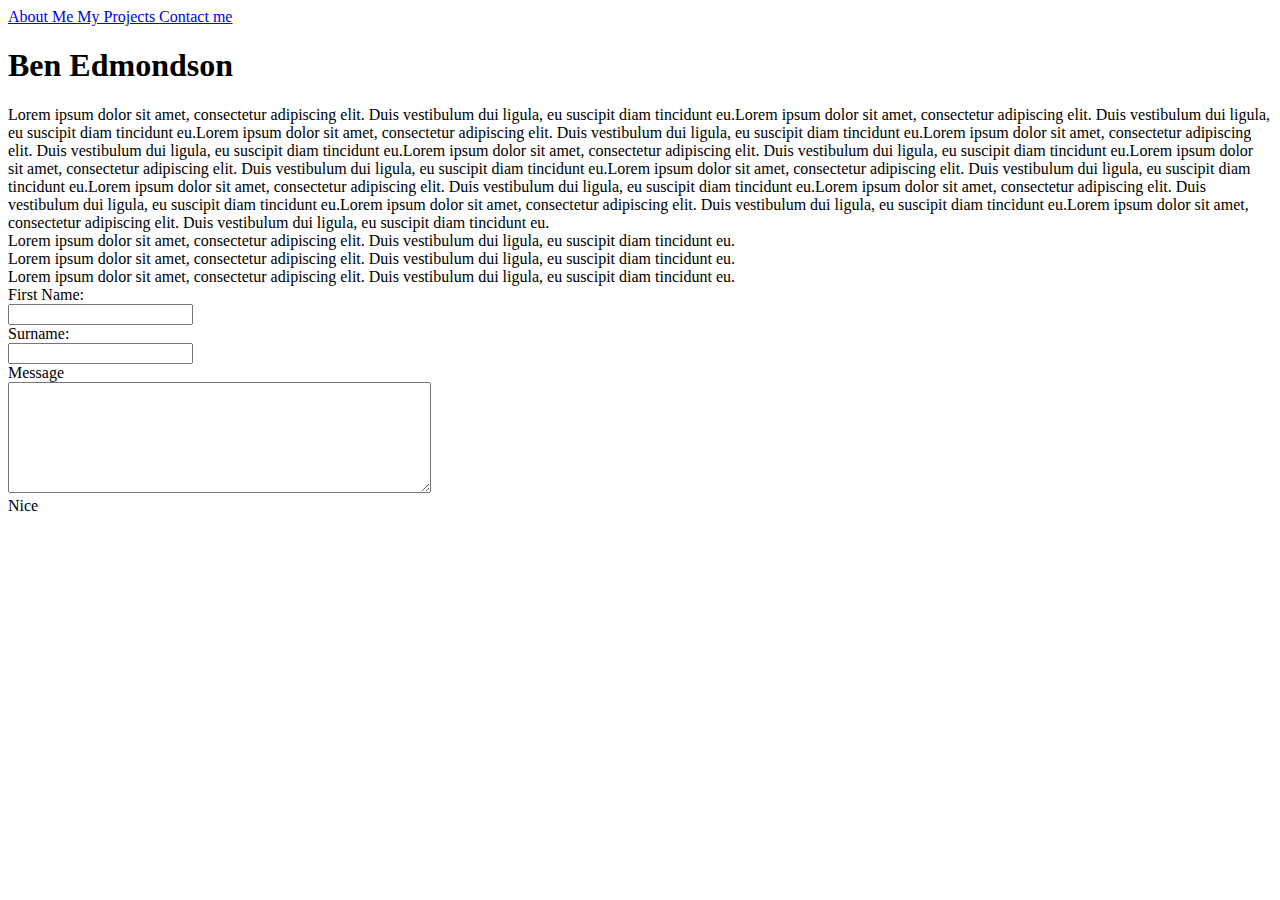
<file: Homepage.html>
<!DOCTYPE html>
<html lang="en">
<head>
    <meta charset="UTF-8">
    <meta http-equiv="X-UA-Compatible" content="IE=edge">
    <meta name="viewport" content="width=device-width, initial-scale=1.0">
    <link rel="stylesheet" href="Assets/core.css" type = "text/css">
    <link rel="preconnect" href="https://fonts.googleapis.com">
    <link rel="preconnect" href="https://fonts.gstatic.com" crossorigin>
    <link href="https://fonts.googleapis.com/css2?family=Lora:wght@400;500&display=swap" rel="stylesheet">
    <link rel="preconnect" href="https://fonts.googleapis.com">
<link rel="preconnect" href="https://fonts.gstatic.com" crossorigin>
<link href="https://fonts.googleapis.com/css2?family=Benne&display=swap" rel="stylesheet">
    <title>Ben Edmondson's Portfolio</title>
</head>
<body>
    <div class="navbar">
        <a href="#aboutme">About Me              </a>
        <a href="#projects"> My Projects         </a>
        <a href="#contact">Contact me            </a>
    
    </div>

<header>
    <h1>Ben Edmondson</h1>
</header>

<section class="aboutme">
    <article class="aboutme">
        Lorem ipsum dolor sit amet, consectetur adipiscing elit. Duis vestibulum dui ligula,
        eu suscipit diam tincidunt eu.Lorem ipsum dolor sit amet, consectetur adipiscing elit. Duis vestibulum dui ligula,
        eu suscipit diam tincidunt eu.Lorem ipsum dolor sit amet, consectetur adipiscing elit. Duis vestibulum dui ligula,
        eu suscipit diam tincidunt eu.Lorem ipsum dolor sit amet, consectetur adipiscing elit. Duis vestibulum dui ligula,
        eu suscipit diam tincidunt eu.Lorem ipsum dolor sit amet, consectetur adipiscing elit. Duis vestibulum dui ligula,
        eu suscipit diam tincidunt eu.Lorem ipsum dolor sit amet, consectetur adipiscing elit. Duis vestibulum dui ligula,
        eu suscipit diam tincidunt eu.Lorem ipsum dolor sit amet, consectetur adipiscing elit. Duis vestibulum dui ligula,
        eu suscipit diam tincidunt eu.Lorem ipsum dolor sit amet, consectetur adipiscing elit. Duis vestibulum dui ligula,
        eu suscipit diam tincidunt eu.Lorem ipsum dolor sit amet, consectetur adipiscing elit. Duis vestibulum dui ligula,
        eu suscipit diam tincidunt eu.Lorem ipsum dolor sit amet, consectetur adipiscing elit. Duis vestibulum dui ligula,
        eu suscipit diam tincidunt eu.Lorem ipsum dolor sit amet, consectetur adipiscing elit. Duis vestibulum dui ligula,
        eu suscipit diam tincidunt eu.
    </article>
</section>

<section class ="projects">
    <article class="projects">       
            Lorem ipsum dolor sit amet, consectetur adipiscing elit. Duis vestibulum dui ligula,
            eu suscipit diam tincidunt eu.        
    </article>
    <article class="projects">        
            Lorem ipsum dolor sit amet, consectetur adipiscing elit. Duis vestibulum dui ligula,
            eu suscipit diam tincidunt eu.        
    </article class="projects">
    <article class="projects">
            Lorem ipsum dolor sit amet, consectetur adipiscing elit. Duis vestibulum dui ligula,
            eu suscipit diam tincidunt eu. 
    </article>
</section>

<section class="contact">
    <form class="contact">
        <label for="fname">First Name:</label><br>
        <input type="text" id="fname" name="fname"><br>
        <label for="sname">Surname:</label><br>
        <input type="text" id="sname" name="sname"><br>
        <label for="msg">Message</label><br>
        <textarea id="msg" name="msg" rows="7   " cols="50"> </textarea><br>
    </form>
</section>

<footer>Nice</footer>

</body>
</html>
</file>
<file: Assets/core.css>
/* No CSS *//*# sourceMappingURL=core.css.map */
</file>
